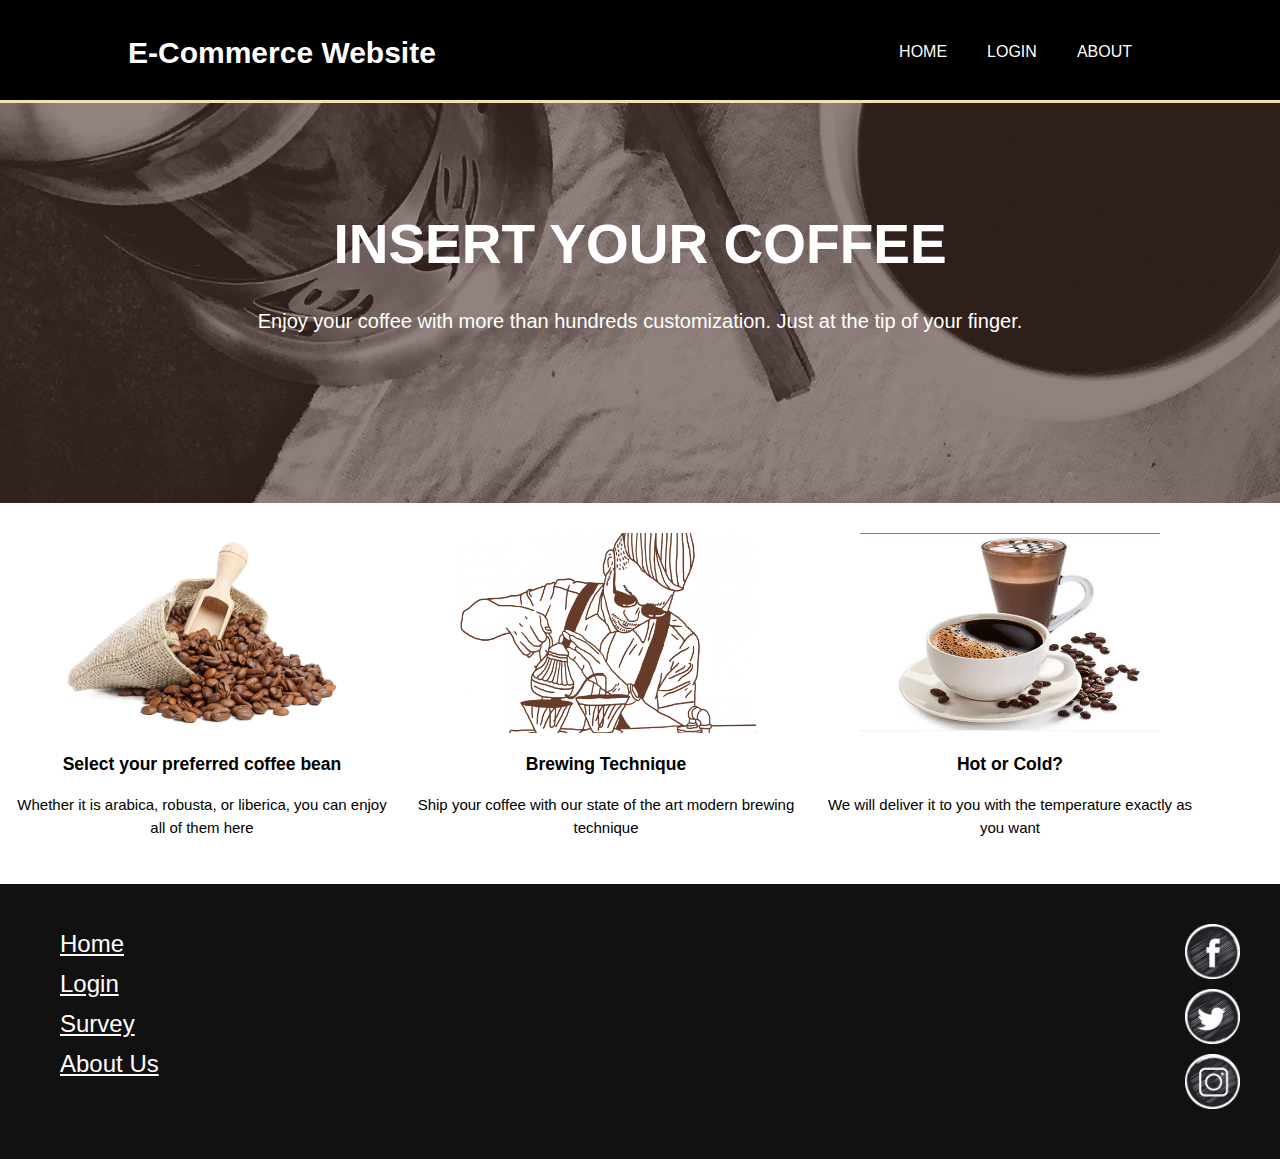
<file: index.html>
<html>
    <head>
        <meta charset="utf-8">
        <meta name="viewport" content="width=device-width">
        <meta name="description" content="simple e-commerce website">
        <meta name="keywords" content="web design, e-commerce web">
        <meta name="author" content="gigih ulul dhio faris">
        <title> E-Commerce Website</title>
        <link href="style.css" rel="stylesheet" type="text/css">

    </head>
    
    <body>


    <!-- HEADER -->
    <header>
        <div class="container">
            <div id="navbar">
                <h1>E-Commerce Website</h1>
            </div>
            <nav>
                <ul>
                    <li><a href="index.html">Home</a></li>
                    <li><a href="login.html">Login</a></li>
                    <li><a href="about.html">About</a></li>
                </ul>
            </nav>
        </div>
    </header>
    
    <!--Banner-->
    <section id="jumbotron">
        <div class="container">
            <h1>INSERT YOUR COFFEE</h1>
            <p>Enjoy your coffee with more than hundreds customization. Just at the tip of your finger.</p>
        </div>
    </section>

    <!--Body-->

    <section id="boxes">
        <div class="containers">
            <div class="box">
                <img src="img/bijikopi.png">
              <h3>Select your preferred coffee bean</h3>
              <p>Whether it is arabica, robusta, or liberica, you can enjoy all of them here</p>  
            </div>
            <div class="box">
                <img src="img/brewing.png">
                <h3>Brewing Technique</h3>
                <p>Ship your coffee with our state of the art modern brewing technique</p>  
            </div>
            <div class="box">
                <img src="img/hotcold.jpeg">
                <h3>Hot or Cold?</h3>
                <p>We will deliver it to you with the temperature exactly as you want</p>  
            </div>
        </div>
    </section>

    <!--
    <section>
        <h1>Lorem Ipsum</h1>
        <div class="video">
            <iframe width="420" height="315" src="https://www.youtube.com/watch?v=vj79T88WCSI"> 
            </iframe>
        </div>
    </section>
-->
    


    <footer>
        <div>
            <ul class="footer-links">
                <li><a href="index.html">Home</a></li>
                <li><a href="login.html">Login</a></li>
                <li><a href="survey.html">Survey</a></li>
                <li><a href="aboutus.html">About Us</a></li>
            </ul>
            <!--<ul class="footer-news">
                <li><p>Latest News</p></li>
                <li><a href="#">New Arrivals</a></li>
                <li><a href="#">Happy New Year!</a></li>
            </ul>-->
            <div class="footer-socmed">
                <a href="#">
                    <img src="img/facebook-icon.png" alt="Facebook icon">
                </a>
                <a href="#">
                    <img src="img/twitter-icon.png" alt="Twitter icon">
                </a>
                <a href="#">
                    <img src="img/instagram-icon.png" alt="Instagram icon">
                </a>
        </div>
    </footer>

</body>
</html>
</file>
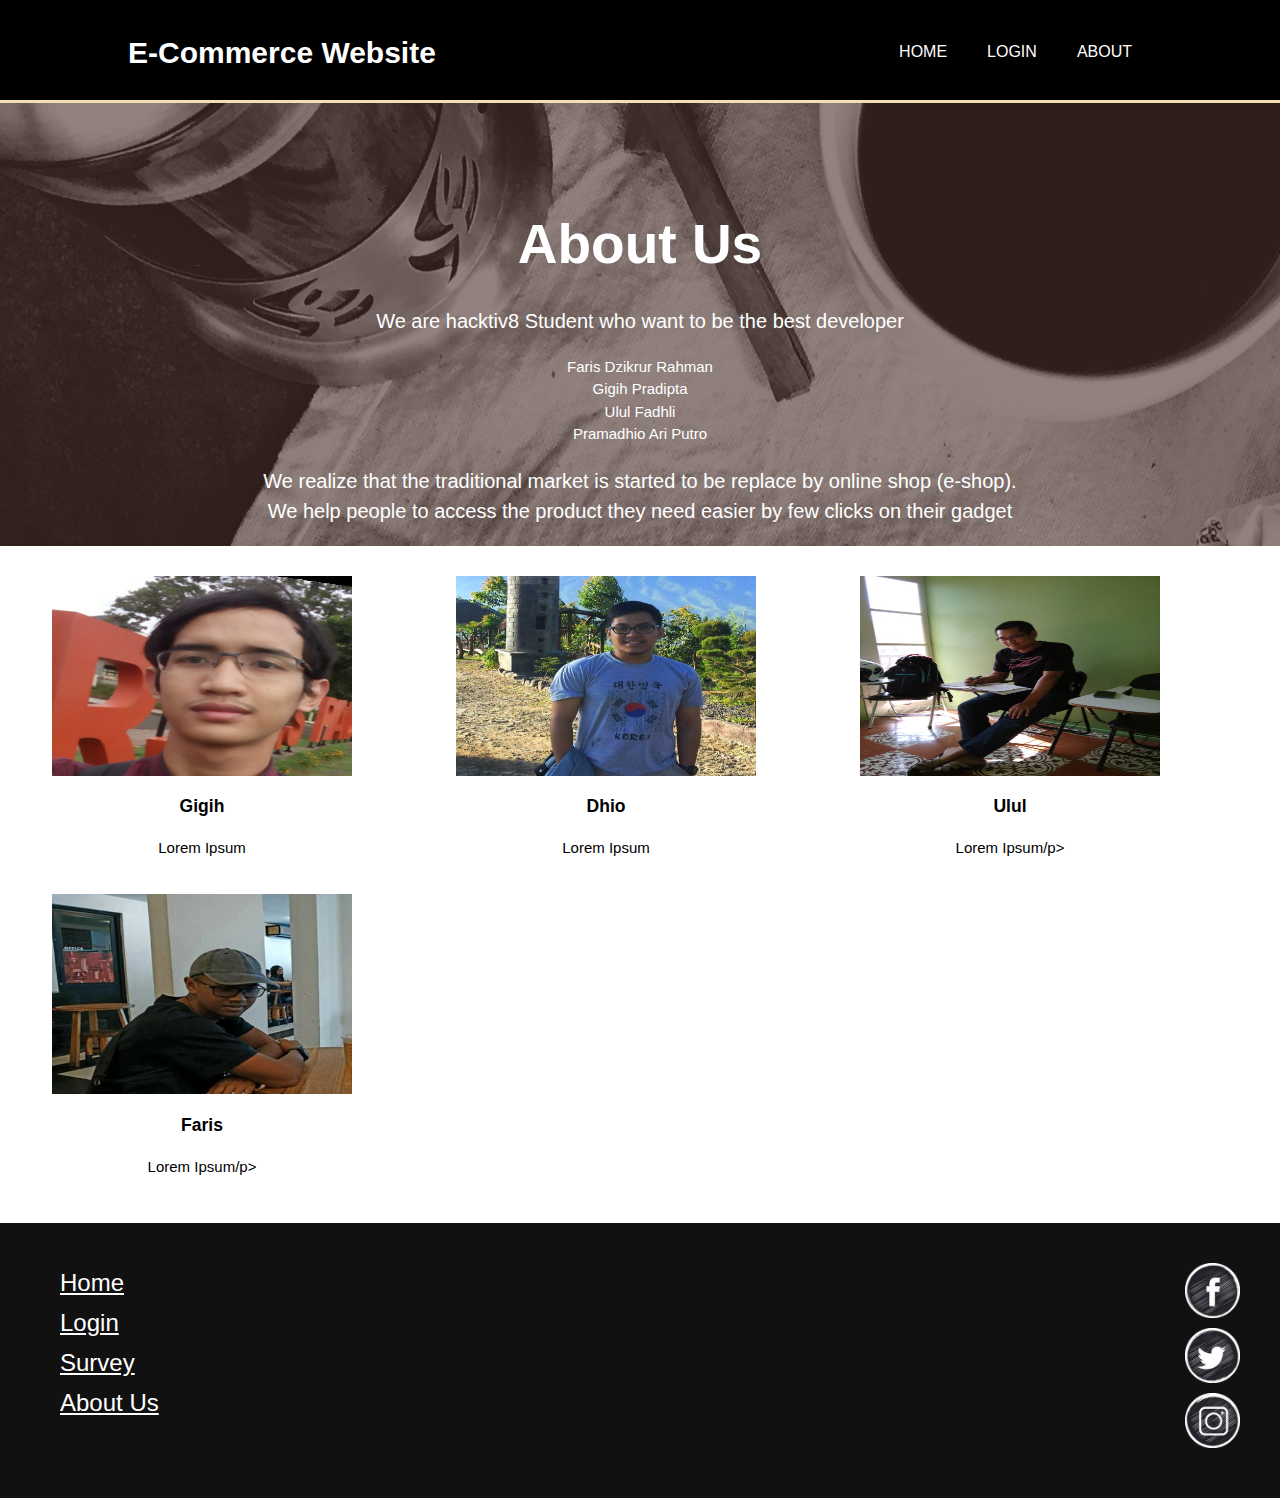
<file: about.html>
<html>
    <head>
        <meta charset="utf-8">
        <meta name="viewport" content="width=device-width">
        <meta name="description" content="simple e-commerce website">
        <meta name="keywords" content="web design, e-commerce web">
        <meta name="author" content="gigih ulul dhio faris">
        <title> E-Commerce Website</title>
        <link href="style.css" rel="stylesheet" type="text/css">

    </head>
    
    <body>


    <!-- HEADER -->
    <header>
        <div class="container">
            <div id="navbar">
                <h1>E-Commerce Website</h1>
            </div>
            <nav>
                <ul>
                    <li><a href="#">Home</a></li>
                    <li><a href="#">Login</a></li>
                    <li><a href="#">About</a></li>
                </ul>
            </nav>
        </div>
    </header>
    
    <!--Banner-->
    <section id="jumbotron">
        <div class="container">
            <h1>About Us</h1>
            <p>We are hacktiv8 Student who want to be the best developer</p>

            <ul id="group-list"> 
                <li>Faris Dzikrur Rahman</li>
                <li>Gigih Pradipta</li>
                <li>Ulul Fadhli</li>
                <li>Pramadhio Ari Putro</li>
            </ul>

            <p>We realize that the traditional market is started to be replace by online shop (e-shop).
                <br> 
                We help people to access the product they need easier by few clicks on their gadget
            </p>
        </div>
    </section>

    <!--Body-->

    <section id="boxes">
        <div class="containers">
            <div class="box">
                <img src="img/gigih.jpeg">
              <h3>Gigih</h3>
              <p>Lorem Ipsum</p>  
            </div>
            <div class="box">
                <img src="img/dhio.jpeg">
                <h3>Dhio</h3>
                <p>Lorem Ipsum</p>  
            </div>
            <div class="box">
                <img src="img/ulul.jpg">
                <h3>Ulul</h3>
                <p>Lorem Ipsum/p>  
            </div>
            <div class="box">
                <img src="img/faris.png">
                <h3>Faris</h3>
                <p>Lorem Ipsum/p>  
            </div>
        </div>
    </section>

    <footer>
        <div>
            <ul class="footer-links">
                <li><a href="index.html">Home</a></li>
                <li><a href="login.html">Login</a></li>
                <li><a href="survey.html">Survey</a></li>
                <li><a href="aboutus.html">About Us</a></li>
            </ul>
            <!--<ul class="footer-news">
                <li><p>Latest News</p></li>
                <li><a href="#">New Arrivals</a></li>
                <li><a href="#">Happy New Year!</a></li>
            </ul>-->
            <div class="footer-socmed">
                <a href="#">
                    <img src="img/facebook-icon.png" alt="Facebook icon">
                </a>
                <a href="#">
                    <img src="img/twitter-icon.png" alt="Twitter icon">
                </a>
                <a href="#">
                    <img src="img/instagram-icon.png" alt="Instagram icon">
                </a>
        </div>
    </footer>

</body>
</html>
</file>
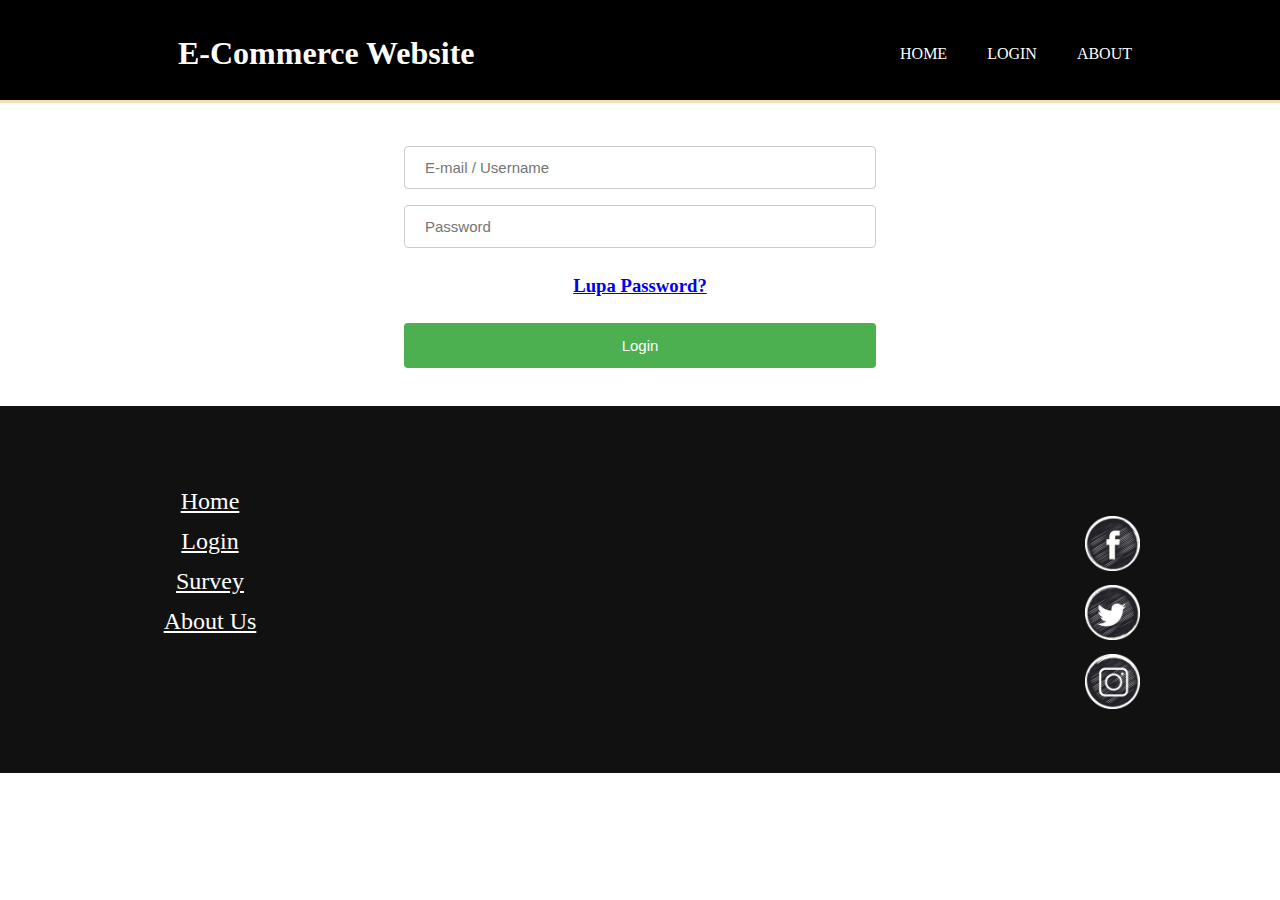
<file: login.html>
<!DOCTYPE html>
<html>

<head>
  <title>Login</title>
</head>
<style>
  body {
    padding: 0;
    margin: 0;
    background-color: white;
    /* background-color: black; */
    /* background-image: linear-gradient(black, white); */
    text-align: center;
  }

  .container {
    width: 80%;
    margin: auto;
    overflow: hidden;
  }

  ul {
    margin: 0;
    padding: 0;
  }

  header {
    background: black;
    color: white;
    padding-top: 30px;
    min-height: 70px;
    border-bottom: wheat 3px solid;
  }

  header a {
    color: white;
    text-decoration: none;
    text-transform: uppercase;
    font-size: 16px;
  }

  header li {
    float: left;
    display: inline;
    padding: 0 20px 0 20px;
  }

  header #navbar {
    float: left;
    padding-top: 0px;
    margin-top: 0px;
  }

  header #navbar h1 {
    margin: 0;
  }

  header nav {
    float: right;
    margin-top: 10px;
  }

  h3 {
    color: black;
    /* text-align: left; */
  }

  input[type=text] {
    width: 40%;
    padding: 12px 20px;
    margin: 8px 0;
    display: inline-block;
    border: 1px solid #ccc;
    border-radius: 4px;
    box-sizing: border-box;
  }

  input[type=text],
  [type=password] {
    width: 40%;
    padding: 12px 20px;
    margin: 8px 0;
    display: inline-block;
    border: 1px solid #ccc;
    border-radius: 4px;
    box-sizing: border-box;
  }

  input[type=submit] {
    width: 40%;
    background-color: #4CAF50;
    color: white;
    padding: 14px 20px;
    margin: 8px 0;
    border: none;
    border-radius: 4px;
    cursor: pointer;
  }

  input {
    font-size: 15px;
  }

  div {
    /* border-radius: 20px; */
    /* background-color: #f2f2f2; */
    padding-top: 5px;
    padding-right: 50px;
    padding-bottom: 10px;
    padding-left: 50px;
    margin-top: 30px;

  }

  footer {
    width: calc(100% - 80px);
    padding: 40px 40px;
    margin-top: 20px;
    background-color: #111;
    overflow: hidden;
  }

  footer ul {
    width: 200px;
    float: left;
    padding-left: 20px;
  }

  footer ul li {
    display: block;
    list-style: none;
  }

  footer ul li a {
    font-size: 24px;
    color: #fff;
    line-height: 40px;
  }

  .footer-socmed {
    width: 55px;
    float: right;
  }

  .footer-socmed img {
    width: 100%;
    margin-bottom: 10px;
  }

  h1 {}
</style>
<!-- gado gado -->

<body>
  <header>
    <div class="container">
      <div id="navbar">
        <h1>E-Commerce Website</h1>
      </div>
      <nav>
        <ul>
          <li><a href="index.html">Home</a></li>
          <li><a href="login.html">Login</a></li>
          <li><a href="about.html">About</a></li>
        </ul>
      </nav>
    </div>
  </header>

  <div>
    <input type="text" placeholder="E-mail / Username">
    <br>
    <input type="password" placeholder="Password">
    <br>

    <a href="">
      <p>
        <a href="lupa.html">
          <h3>Lupa Password?</h3>
      </p>
    </a>
    </a>
    <a href="choose.html">
      <input type="submit" value="Login">
    </a>
    <!-- <hr /> -->
    <!-- hr  = membuat garis horizontal -->
    <!-- <input type="submit1" value="Login dengan Facebook"> -->
    <!-- <br> -->
    <!-- <input type="submit1" value="Login dengan Google"> -->
    <!-- <br> -->
  </div>

  <footer>
    <div>
      <ul class="footer-links">
        <li><a href="index.html">Home</a></li>
        <li><a href="login.html">Login</a></li>
        <li><a href="survey.html">Survey</a></li>
        <li><a href="aboutus.html">About Us</a></li>
      </ul>
      <!--<ul class="footer-news">
                  <li><p>Latest News</p></li>
                  <li><a href="#">New Arrivals</a></li>
                  <li><a href="#">Happy New Year!</a></li>
              </ul>-->
      <div class="footer-socmed">
        <a href="#">
          <img src="img/facebook-icon.png" alt="Facebook icon">
        </a>
        <a href="#">
          <img src="img/twitter-icon.png" alt="Twitter icon">
        </a>
        <a href="#">
          <img src="img/instagram-icon.png" alt="Instagram icon">
        </a>
      </div>
  </footer>
</body>

</html>
</file>
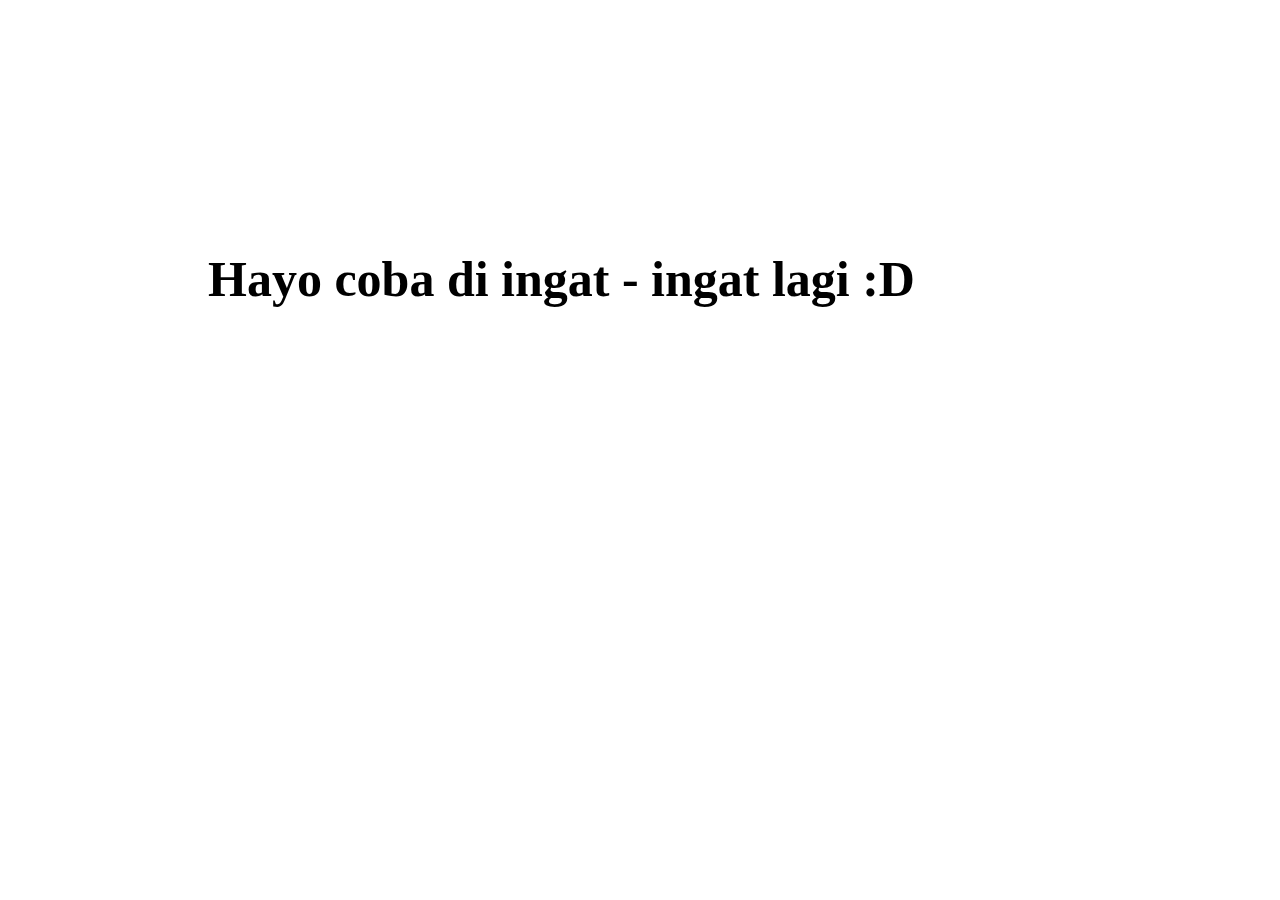
<file: lupa.html>
<!DOCTYPE html>
<html lang="en">

<head>
  <meta charset="UTF-8">
  <meta name="viewport" content="width=device-width, initial-scale=1.0">
  <meta http-equiv="X-UA-Compatible" content="ie=edge">
  <title>Document</title>
</head>
<style>
  h3 {
    font-size: 50px;
    padding-top: 200px;
    padding-right: 50px;
    padding-bottom: 50px;
    padding-left: 200px;
  }
</style>

<body>
  <h3>Hayo coba di ingat - ingat lagi :D</h3>
</body>

</html>
</file>
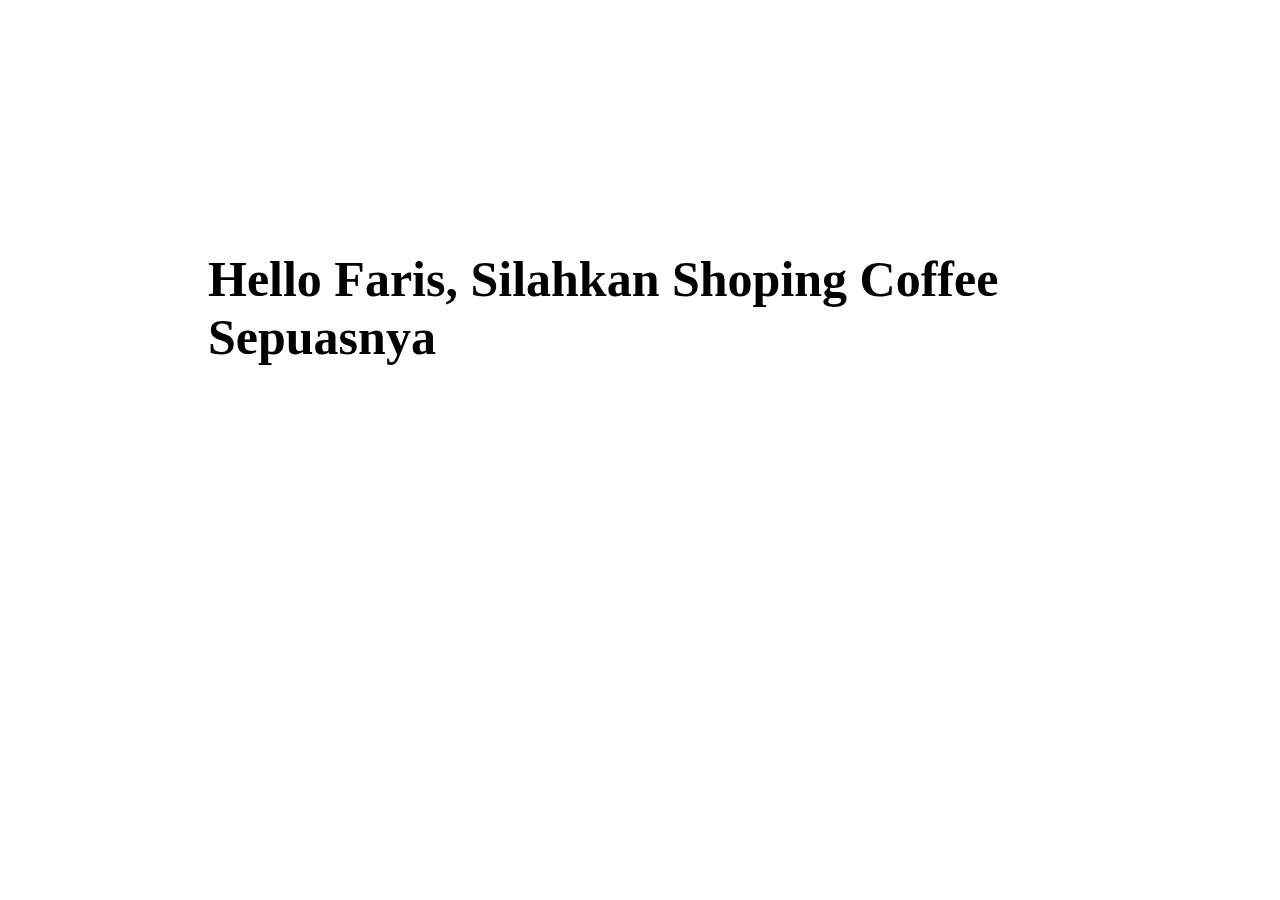
<file: masuk.html>
<!DOCTYPE html>
<html lang="en">

<head>
  <meta charset="UTF-8">
  <meta name="viewport" content="width=device-width, initial-scale=1.0">
  <meta http-equiv="X-UA-Compatible" content="ie=edge">
  <title>Document</title>
</head>

<style>
  h3 {
    font-size: 50px;
    padding-top: 200px;
    padding-right: 50px;
    padding-bottom: 50px;
    padding-left: 200px;
  }
</style>

<body>
  <h3>Hello Faris, Silahkan Shoping Coffee Sepuasnya</h3>
</body>

</html>
</file>
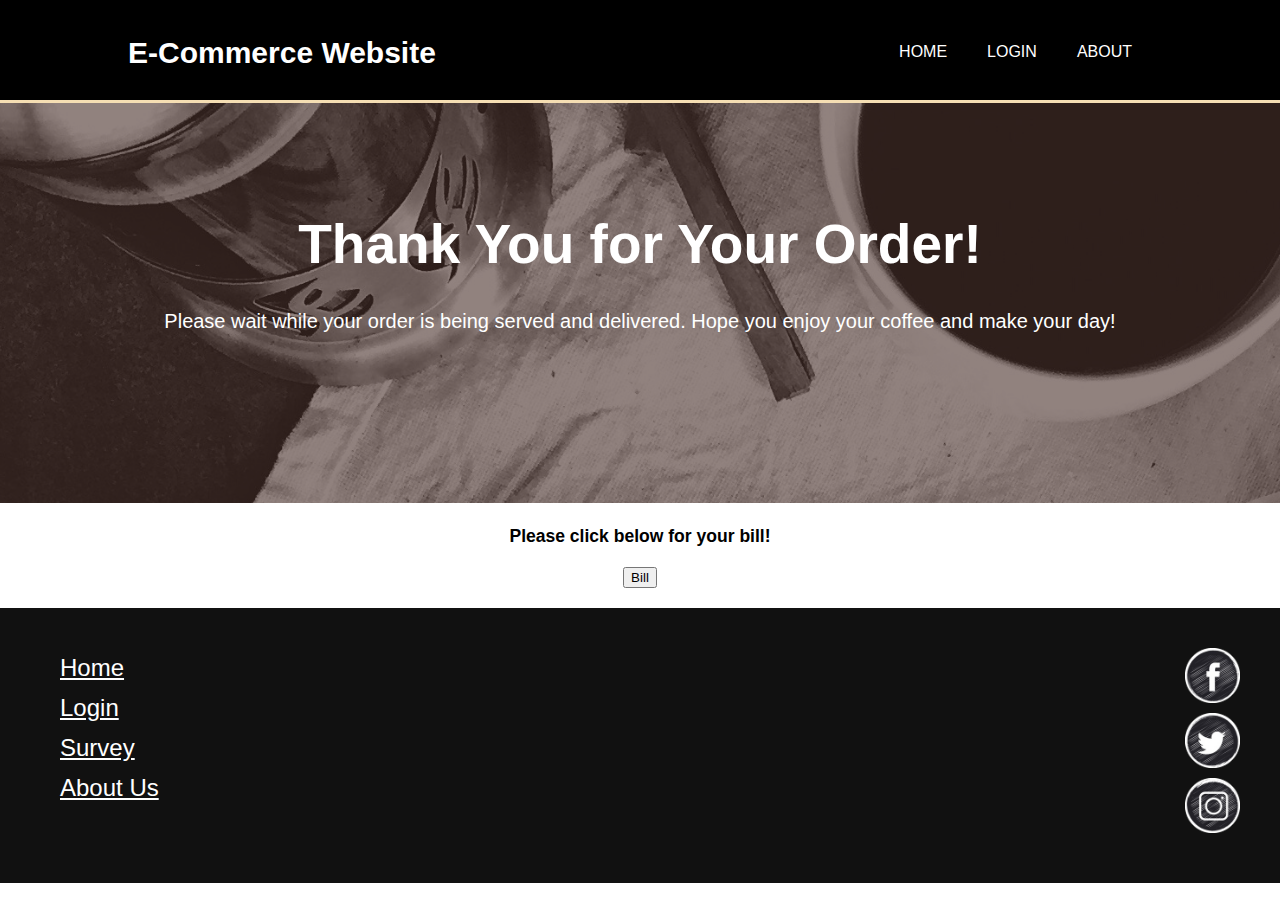
<file: thank-you.html>
<html>
    <head>
        <meta charset="utf-8">
        <meta name="viewport" content="width=device-width">
        <meta name="description" content="simple e-commerce website">
        <meta name="keywords" content="web design, e-commerce web">
        <meta name="author" content="gigih ulul dhio faris">
        <title> E-Commerce Website</title>
        <link href="style.css" rel="stylesheet" type="text/css">

    </head>
    
    <body>


    <!-- HEADER -->
    <header>
        <div class="container">
            <div id="navbar">
                <h1>E-Commerce Website</h1>
            </div>
            <nav>
                <ul>
                    <li><a href="index.html">Home</a></li>
                    <li><a href="login.html">Login</a></li>
                    <li><a href="about.html">About</a></li>
                </ul>
            </nav>
        </div>
    </header>
    
    <!--Banner-->
    <section id="jumbotron">
        <div class="container">
            <h1>Thank You for Your Order!</h1>
            <p>Please wait while your order is being served and delivered. Hope you enjoy your coffee and make your day! </p>
        </div>
    </section>

    <!--Body-->

    <section id="boxes">
        <div class="containers">
            <div class="box-bill">
                
              <h3>Please click below for your bill!</h3>
              <input type="submit" value="Bill"> 
            </div>
        </div>
    </section>

    <!--
    <section>
        <h1>Lorem Ipsum</h1>
        <div class="video">
            <iframe width="420" height="315" src="https://www.youtube.com/watch?v=vj79T88WCSI"> 
            </iframe>
        </div>
    </section>
-->
    


    <footer>
        <div>
            <ul class="footer-links">
                <li><a href="index.html">Home</a></li>
                <li><a href="login.html">Login</a></li>
                <li><a href="survey.html">Survey</a></li>
                <li><a href="aboutus.html">About Us</a></li>
            </ul>
            <!--<ul class="footer-news">
                <li><p>Latest News</p></li>
                <li><a href="#">New Arrivals</a></li>
                <li><a href="#">Happy New Year!</a></li>
            </ul>-->
            <div class="footer-socmed">
                <a href="#">
                    <img src="img/facebook-icon.png" alt="Facebook icon">
                </a>
                <a href="#">
                    <img src="img/twitter-icon.png" alt="Twitter icon">
                </a>
                <a href="#">
                    <img src="img/instagram-icon.png" alt="Instagram icon">
                </a>
        </div>
    </footer>

</body>
</html>
</file>
<file: style.css>
body {
    font-family: Arial, Helvetica, sans-serif;
    font-size:15px;
    line-height: 1.5;
    padding: 0;
    margin: 0;
    background-color:white;
}

.container {
    width: 80%;
    margin: auto;
    overflow: hidden;
}

ul {
    margin: 0;
    padding: 0;
}

header {
    background: black;
    color: white;
    padding-top: 30px;
    min-height: 70px;
    border-bottom: wheat 3px solid;
}

header a {
    color: white;
    text-decoration: none;
    text-transform: uppercase;
    font-size: 16px;
}

header li {
    float: left;
    display: inline;
    padding: 0 20px 0 20px;
}

header #navbar {
    float: left;
}

header #navbar h1 {
    margin: 0;
}

header nav {
    float: right;
    margin-top: 10px;
}

#jumbotron {
    min-height: 400px;
    background: url("img/kopiheader.png") no-repeat;
    text-align: center;
    color: white;
}

#jumbotron h1 {
    margin-top: 100px;
    font-size: 55px;
    margin-bottom: 10px;
}

#jumbotron p {
    font-size: 20px;
}

#boxes {
    margin-top: 20px;
}

#boxes .box {
    float: left;
    width: 30%;
    padding: 10px;
    text-align: center;
}

#boxes .box img {
    width:300px;
    height: 200px;
}


footer {
    width: calc(100% - 80px);
    padding: 40px 40px;
    margin-top: 20px;
    background-color: #111;
    overflow: hidden;
}

footer ul {
    width: 200px;
    float: left;
    padding-left: 20px;
}

footer ul li {
    display: block;
    list-style: none;
}

footer ul li a {
    font-size: 24px;
    color: #fff;
    line-height: 40px;
}

.footer-socmed {
    width: 55px;
    float: right;
}

.footer-socmed img {
    width: 100%;
    margin-bottom: 10px;
}

.box {
    float: left;
    width: 33.33%;
    padding: 5px;

}

.containers:after {
    content: "";
    clear: both;
    display: table;
}

#choose-form{
    margin: auto;
}
.choose {
    width: 30%;
    padding: 10px;
    display: inline-block;
}

.submission {
   margin: 50px;
   text-align: center;
    
}

.box-bill {
    display: block;
    text-align: center;
}
</file>
